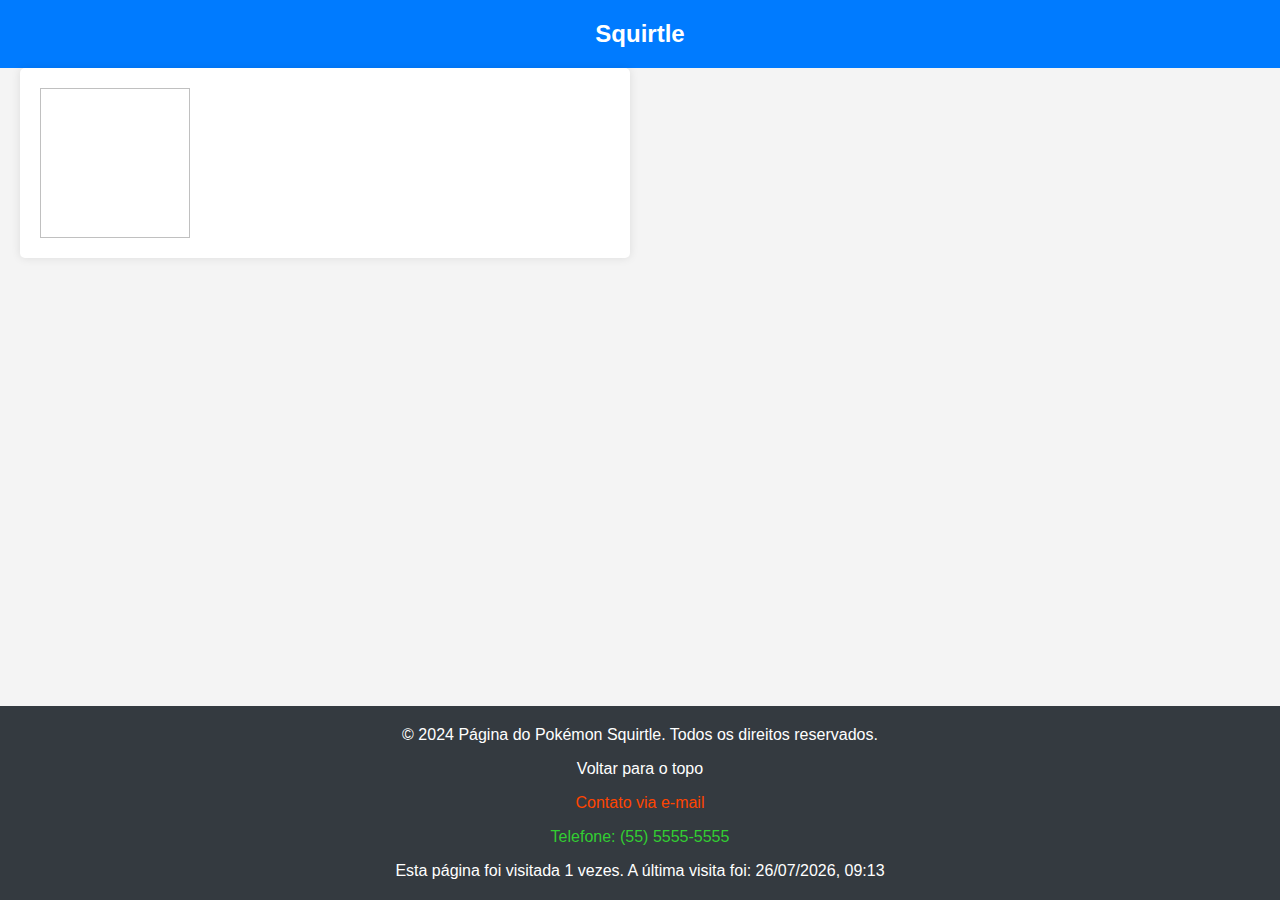
<file: pages/pokemon/index.html>
<!DOCTYPE html>
<html lang="pt-br">
  <head>
    <meta charset="UTF-8" />
    <meta name="viewport" content="width=device-width, initial-scale=1" />
    <title>Página do Pokémon Squirtle</title>

    <link rel="stylesheet" href="../../styles.css" />
    <link rel="stylesheet" href="./styles.css" />
    <script src="./index.js"></script>
  </head>
  <body>
    <header id="header">
      <a href="../../index.html">
        <h1>Squirtle</h1>
      </a>
    </header>

    <main>
      <section id="info-pokemon" aria-labelledby="info-pokemon-label">
        <img id="imagem" />
      </section>
    </main>

    <footer id="rodape" aria-label="Rodapé">
      <p aria-label="Copyright">
        &copy; 2024 Página do Pokémon Squirtle. Todos os direitos reservados.
      </p>
      <p><a href="#header">Voltar para o topo</a></p>
      <p><a href="mailto:contato@squirtlepage.com">Contato via e-mail</a></p>
      <p><a href="tel:+5555555555">Telefone: (55) 5555-5555</a></p>
    </footer>
  </body>
</html>
</file>
<file: pages/pokemon/styles.css>
section img {
  width: 150px;
  height: 150px;
}
</file>
<file: styles.css>
/* Reset de estilos para garantir consistência em diferentes navegadores */
body,
h1,
h2,
p,
ul,
ol,
li,
figure,
table,
th,
td {
  margin: 0;
  padding: 0;
}

* {
  box-sizing: border-box;
}

/* Estilos gerais */

body {
  font-family: 'Arial', sans-serif;
  color: #333;
  background-color: #f4f4f4;
  height: 100vh;
  display: flex;
  flex-direction: column;
}

main {
  display: grid;
  grid-template-columns: repeat(2, 1fr);
  gap: 20px;
  margin: 0 20px;
}

@media (max-width: 768px) {
  main {
    grid-template-columns: 1fr;
  }
}

main > section {
  padding: 20px;
}

main section,
main article {
  color: black;
  background-color: #fff;
  padding: 20px;
  border-radius: 5px;
  box-shadow: 0 0 10px rgba(0, 0, 0, 0.1);
  margin-bottom: 20px;
  display: flex;
  flex-direction: column;
}

section h1,
section h2,
section h3 {
  margin-bottom: 8px;
}

article h1,
article h2,
article h3 {
  margin-bottom: 10px;
}

p {
  margin-bottom: 16px;
}

ul li {
  list-style-position: inside;
}

/* Header */

header {
  background-color: #007bff;
  color: #fff;
  padding: 20px;
  display: flex;
  justify-content: center;
}

header h1 {
  font-size: 24px;
}

header a {
  text-decoration: none;
  color: white;
}

@media (max-width: 768px) {
  header h1 {
    font-size: 20px;
  }

  h2 {
    font-size: 18px;
  }
}

/* Lista de navegação */

nav ul {
  list-style: none;
  display: flex;
  gap: 20px;
  justify-content: center;
  flex-wrap: wrap;
  background-color: #343a40;
  padding: 10px;
  margin-bottom: 20px;
}

@media (max-width: 768px) {
  nav ul {
    flex-direction: column;
    align-items: center;
  }
}

nav a {
  text-decoration: none;
  color: #fff;
  font-weight: bold;
  transition: color 0.8s;
}

nav a:hover {
  color: #ffc107;
}

/* Seções */

#info-squirtle img {
  width: 150px;
  height: 150px;
  align-self: center;
}

#info-squirtle div {
  display: flex;
  justify-content: space-evenly;
  flex-wrap: wrap;
}

#info-squirtle img,
#evolucao img {
  transition: transform 0.3s ease-in-out;
}

#info-squirtle img:hover,
#evolucao img:hover {
  transform: scale(1.1);
}

#evolucao a {
  text-decoration: none;
  color: black;
}

#info-squirtle img:nth-of-type(2) {
  padding: 35px;
}

#curiosidades li::marker {
  content: '🔍';
}

#curiosidades ul {
  display: flex;
  flex-direction: column;
  gap: 12px;
}

#evolucao ul {
  display: flex;
  justify-content: space-around;
  flex-wrap: wrap;
  list-style: none;
}

@media (max-width: 768px) {
  #evolucao ul {
    flex-direction: column;
    align-items: center;
  }
}

#evolucao img {
  height: 150px;
  width: 150px;
}

#evolucao figcaption {
  font-weight: 600;
  font-size: 20px;
  text-align: center;
  margin-top: 16px;
}

@media (max-width: 768px) {
  #evolucao figcaption {
    font-size: 16px;
  }
}

article {
  background-color: #ffc107;
  color: #fff;
}

/* Links */

#recursos a,
footer a {
  transition: opacity 0.3s ease-in-out;
}

a[target='_blank'] {
  color: #4592c4;
  font-weight: bold;
}

a[target='_blank']:hover {
  opacity: 0.8;
}

/* Footer */

footer {
  background-color: #343a40;
  color: #fff;
  padding: 20px;
  bottom: 0;
  display: flex;
  flex-direction: column;
  align-items: center;
  gap: 16px;
  margin-top: auto;
}

footer p {
  margin-bottom: 0;
}

footer a {
  text-decoration: none;
}

footer a[href*='#'] {
  color: white;
}

footer a[href*='mailto'] {
  color: orangered;
}

footer a[href*='tel'] {
  color: limegreen;
}

footer a[href]:hover {
  opacity: 0.8;
}
/* 
@keyframes fadeIn {
  0% {
    opacity: 0;
    transform: translateY(-20px);
  }
  100% {
    opacity: 1;
    transform: translateY(0);
  }
}

main > section,
main > article {
  animation: fadeIn 0.5s ease-in-out forwards;
} */
</file>
